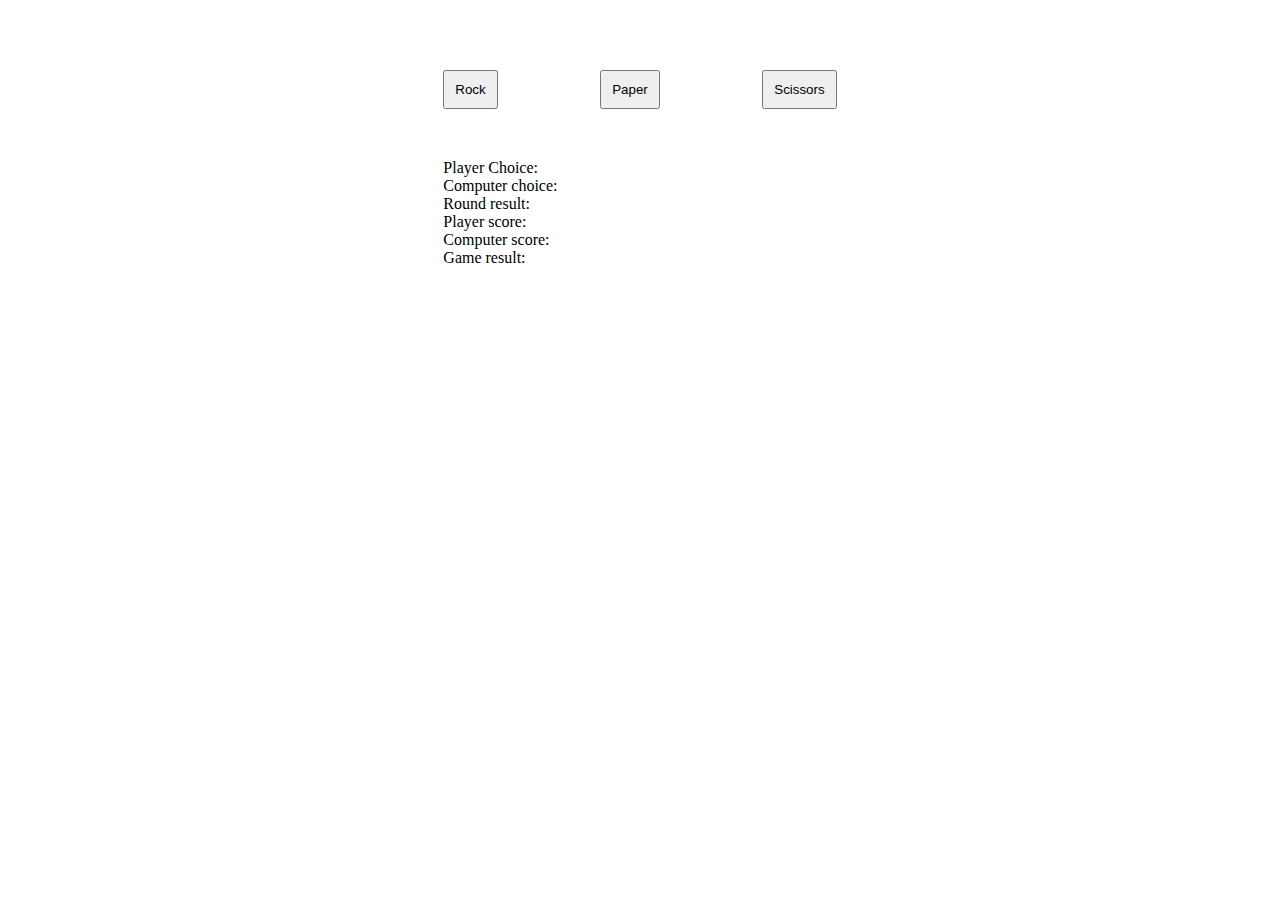
<file: index.html>
<!DOCTYPE html>
<html lang="en">

<head>
    <meta charset="UTF-8">
    <meta name="viewport" content="width=device-width, initial-scale=1.0">
    <script src="./scripts/script.js" defer></script>
    <link rel="stylesheet" href="style.css">
    <title>Document</title>
</head>

<body>
    <div class="body-wrapper">
        <div class="side-panel-left"></div>
        <div class="game-container">
            <div class="player-choice-buttons-panel">
                <button class="player-choice-button" id="btn-rock">Rock</button>
                <button class="player-choice-button" id="btn-paper">Paper</button>
                <button class="player-choice-button" id="btn-scissors">Scissors</button>
            </div>
            <div class="round-result-display-container">
                <div class="round-result-display">
                    <ul class="ul-display-game-info">
                        <li class="li-display-game-info">Player Choice: </li>
                        <li class="li-display-game-info">Computer choice: </li>
                        <li class="li-display-game-info">Round result: </li>
                        <li class="li-display-game-info">Player score: </li>
                        <li class="li-display-game-info">Computer score: </li>
                        <li class="li-display-game-info">Game result: </li>
                    </ul>
                    <div class="p-results-container">
                        <p id="player-choice"></p>
                        <p id="computer-choice"></p>
                        <p id="round-result"></p>
                        <p id="player-score"></p>
                        <p id="computer-score"></p>
                        <p id="game-result"></p>
                    </div>
                </div>
            </div>
        </div>
        <div class="side-panel-right"></div>
    </div>
</body>

</html>
</file>
<file: style.css>
* {
    margin: 0;
    padding: 0;
    box-sizing: border-box;
}



body {
    height: 100vh;
}

.body-wrapper {
    height: 100%;
    display: flex;
    justify-content: space-between;
}

.game-container {
    display: flex;
    flex-direction: column;
    gap: 50px;
    padding: 50px;
    flex: 1;
}

.side-panel-left, .side-panel-right {
    flex: 1;
}



.player-choice-buttons-panel {
    display: flex;
    justify-content: space-between;
    gap: 30px;
    margin-top: 20px;
}

.player-choice-button {
    padding: 10px;
}

.round-result-display {
    gap: 10px;
    width: max-content;
    display: flex;
}

.p-result-container {
    display: flex;
}

.li-display-game-info {
    list-style: none;
    display: flex;
    justify-content: space-between;
}
</file>
